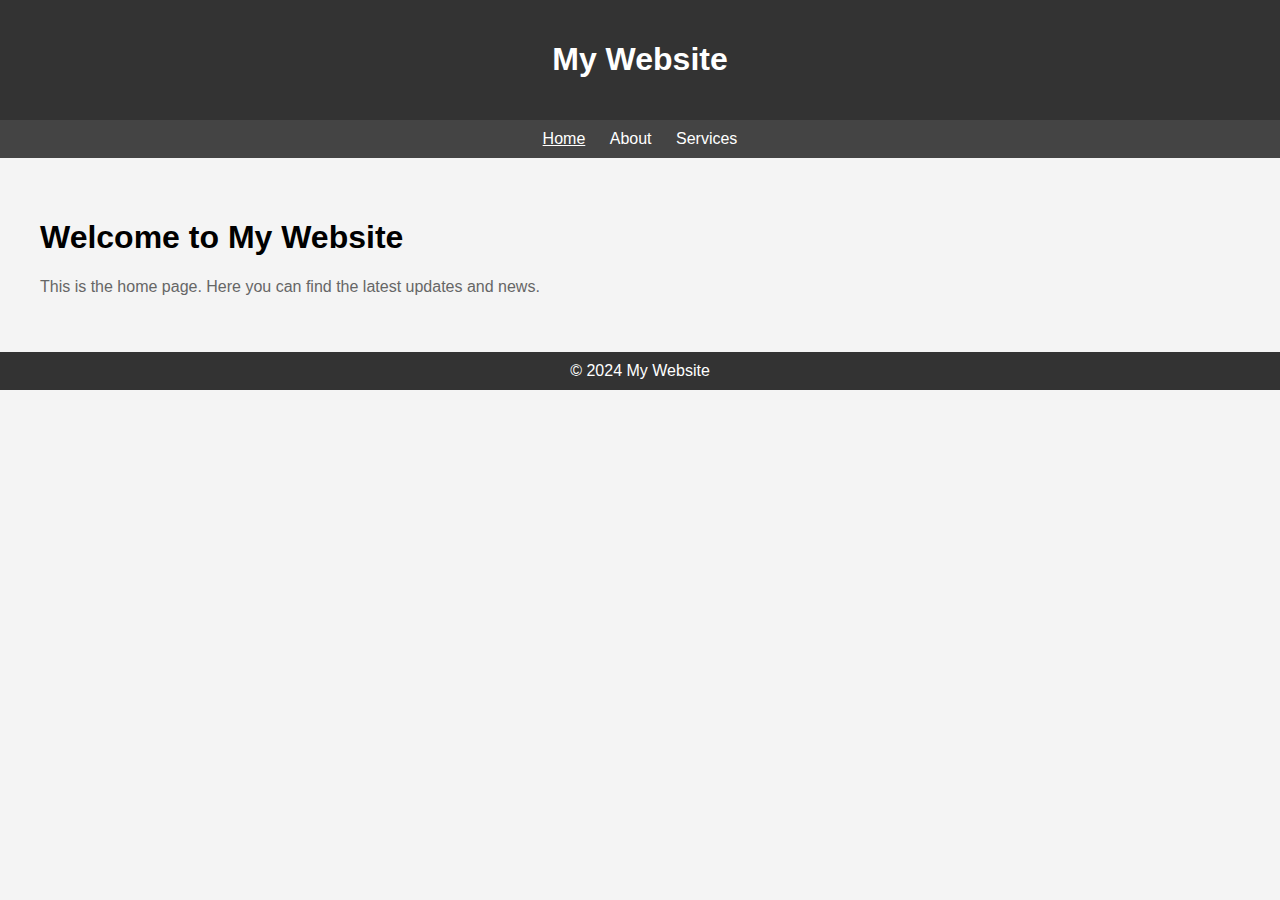
<file: index.html>
<!DOCTYPE html>
<html lang="en">
<head>
    <meta charset="UTF-8">
    <meta name="viewport" content="width=device-width, initial-scale=1.0">
    <title>Home Page</title>
    <link rel="stylesheet" href="css/style.css">
</head>
<body>
    <header>
        <h1>My Website</h1>
    </header>
    <nav>
        <!-- សរសេរកូដដើម្បីlinkទៅកានទំព័រផ្សេង -->
        <a href="index.html" class="active">Home</a>
        <a href="pages/about.html">About</a>
        <a href="pages/service.html">Services</a>
    </nav>
    <div class="container">
        <h1>Welcome to My Website</h1>
        <p>This is the home page. Here you can find the latest updates and news.</p>
    </div>
    <footer>
        &copy; 2024 My Website
    </footer>
</body>
</html>
</file>
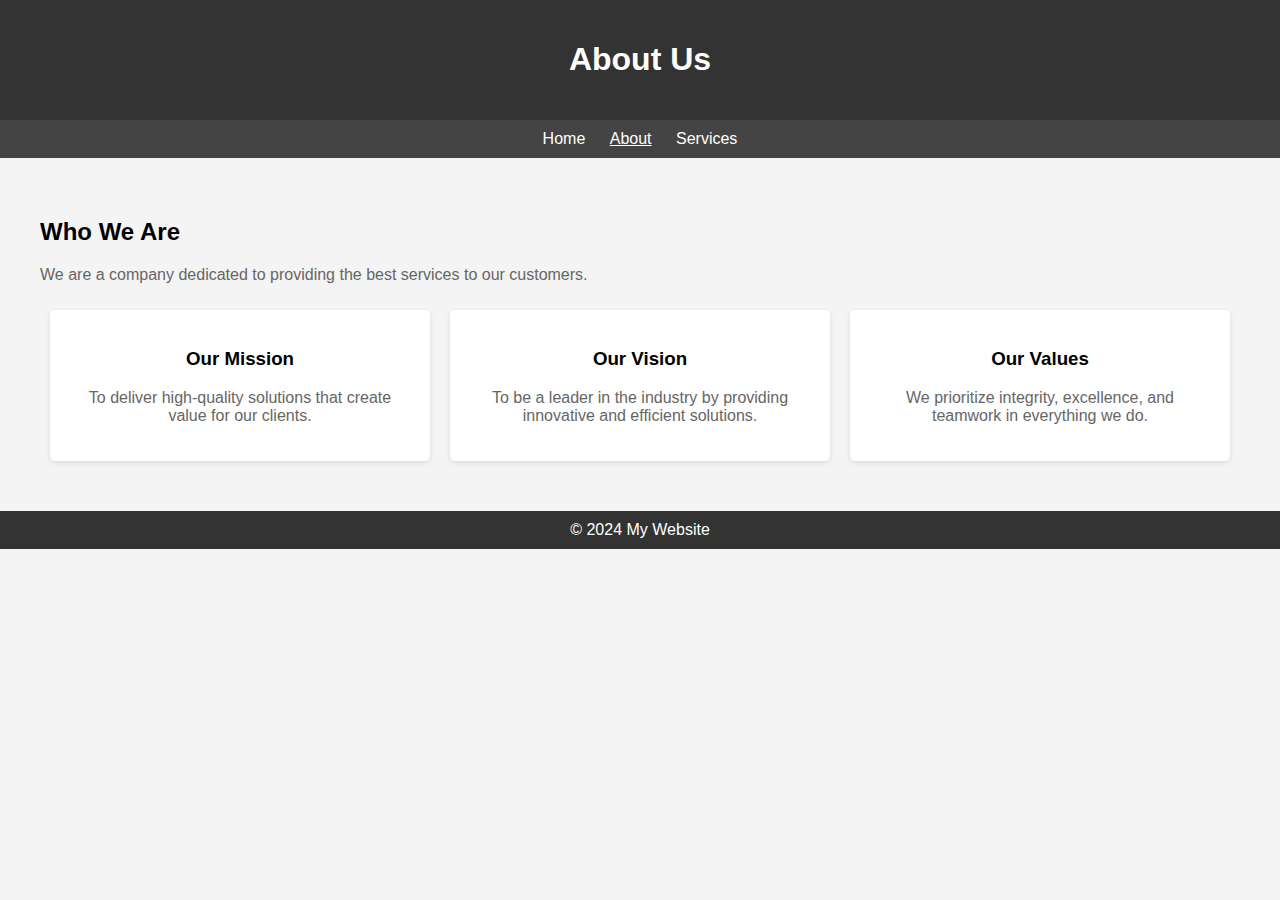
<file: pages/about.html>
<!DOCTYPE html>
<html lang="en">
<head>
    <meta charset="UTF-8">
    <meta name="viewport" content="width=device-width, initial-scale=1.0">
    <title>About Page</title>
    <link rel="stylesheet" href="../css/style.css">
</head>
<body>
    <header>
        <h1>About Us</h1>
    </header>
    <nav>
        <!-- សរសេរកូដដើម្បីlinkទៅកានទំព័រផ្សេង -->
        <a href="../index.html">Home</a>
        <a href="../pages/about.html" class="active">About</a>
        <a href="../pages/service.html">Services</a>
    </nav>
    <div class="container">
        <h2>Who We Are</h2>
        <p>We are a company dedicated to providing the best services to our customers.</p>

        <div class="card-layout">
            <div class="card">
                <h3>Our Mission</h3>
                <p>To deliver high-quality solutions that create value for our clients.</p>
            </div>
            <div class="card">
                <h3>Our Vision</h3>
                <p>To be a leader in the industry by providing innovative and efficient solutions.</p>
            </div>
            <div class="card">
                <h3>Our Values</h3>
                <p>We prioritize integrity, excellence, and teamwork in everything we do.</p>
            </div>
        </div>
    </div>
    <footer>
        &copy; 2024 My Website
    </footer>
</body>
</html>
</file>
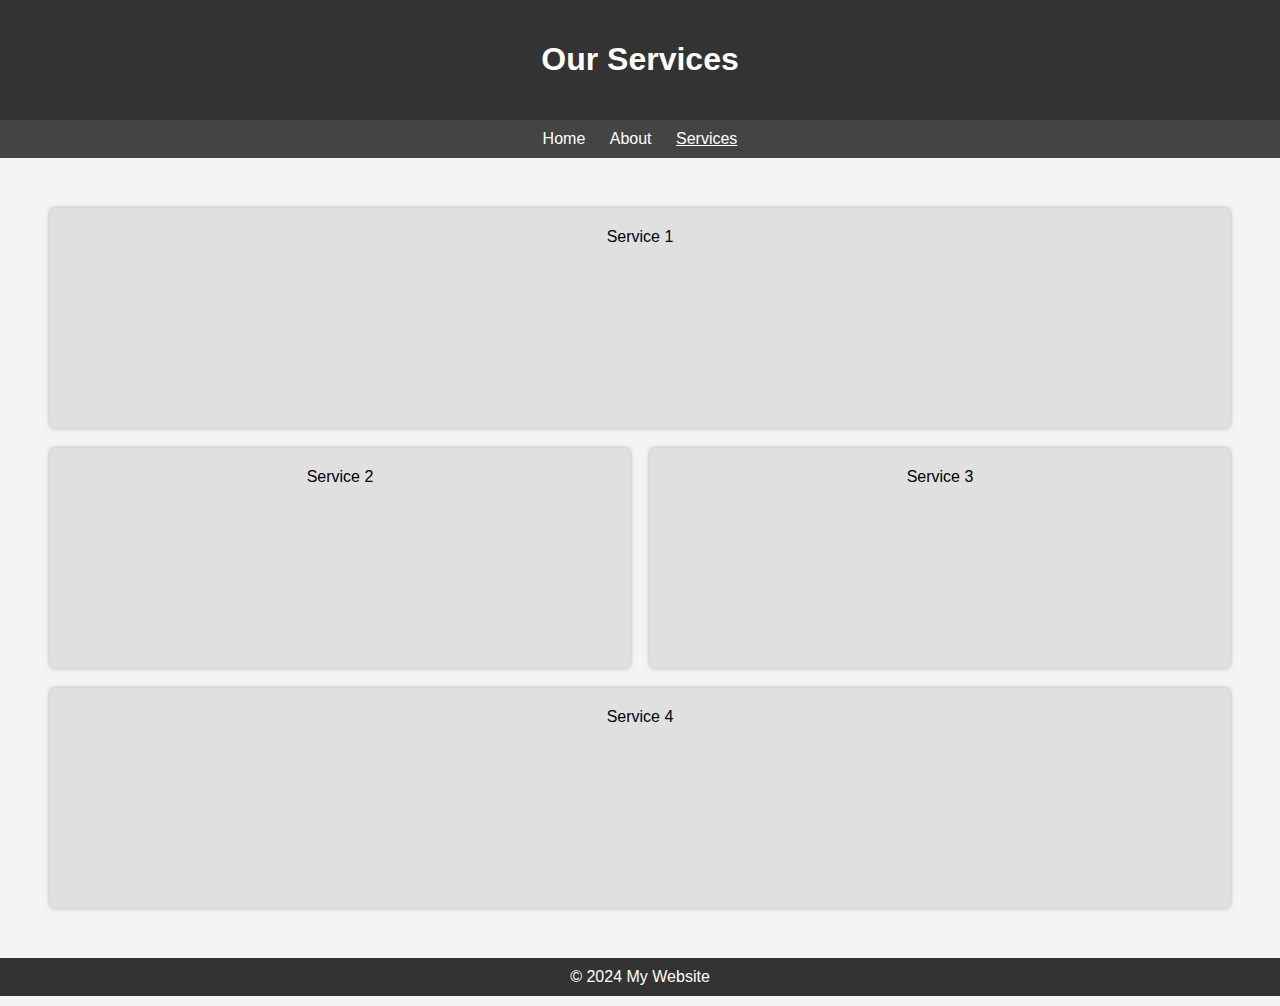
<file: pages/service.html>
<!DOCTYPE html>
<html lang="en">

<head>
    <meta charset="UTF-8">
    <meta name="viewport" content="width=device-width, initial-scale=1.0">
    <title>Services Page</title>
    <link rel="stylesheet" href="../css/style.css">
</head>

<body>
    <header>
        <h1>Our Services</h1>
    </header>
    <nav>
          <!-- សរសេរកូដដើម្បីlinkទៅកានទំព័រផ្សេង -->
        <a href="../index.html">Home</a>
        <a href="../pages/about.html">About</a>
        <a href="../pages/service.html" class="active">Services</a>
    </nav>
    <div class="container">
        <div class="services-layout">
            <div class="service-box large-box">Service 1</div>
            <div class="special">
                <div class="service-box medium-box">Service 2</div>
                <div class="service-box medium-box">Service 3</div>
            </div>
            <div class="service-box large-box">Service 4</div> 
        </div>
    </div>
    <footer>
        &copy; 2024 My Website
    </footer>
</body>

</html>
</file>
<file: css/style.css>
/* General Styles */
body {
    font-family: Arial, sans-serif;
    margin: 0;
    padding: 0;
    background-color: #f4f4f4;
}
header{
    text-align: center;
    padding: 20px;
    background: #333;
    color: white;
}
nav {
   background-color:#444 ;
   overflow: hidden;
   text-align: center;
   padding: 10px;
}
a{
    color: white;
    text-decoration: none;
    padding: 10px;
}
.active{
    text-decoration: underline;
}
footer{
    text-align: center;
    padding: 10px;
    background: #333;
    color: white;
    margin-bottom: 10px;
}
.container{
    margin: 20px;
    padding: 20px;
}
.card-layout{
    display: flex;
    justify-content: space-around;

}
.card{
    flex-basis: 33%;
    text-align: center;
    margin: 10px;
    padding: 20px;
    background:#fff;
    box-shadow: 0 2px 5px rgba(0, 0, 0, 0.1);
    border-radius: 5px;
}
p{
    color: #666;
}
.services-layout{
    display: flex;
    justify-content: space-around;
    flex-wrap: wrap;
  

}

.service-box {
    text-align: center;
    flex-basis: 98%;
    height: 20vh;
    padding: 20px;
    background: #e0e0e0;
    margin: 10px;
    border-radius: 5px;
    box-shadow: 0 0 5px rgba(0, 0, 0, 0.3);
    
}
.special{
    display: flex;
    flex-basis: 100%;
    
}
 .medium-box{
    margin: 10px;
    padding: 20px;
    background: #e0e0e0;
    box-shadow: 5px;
}
</file>
